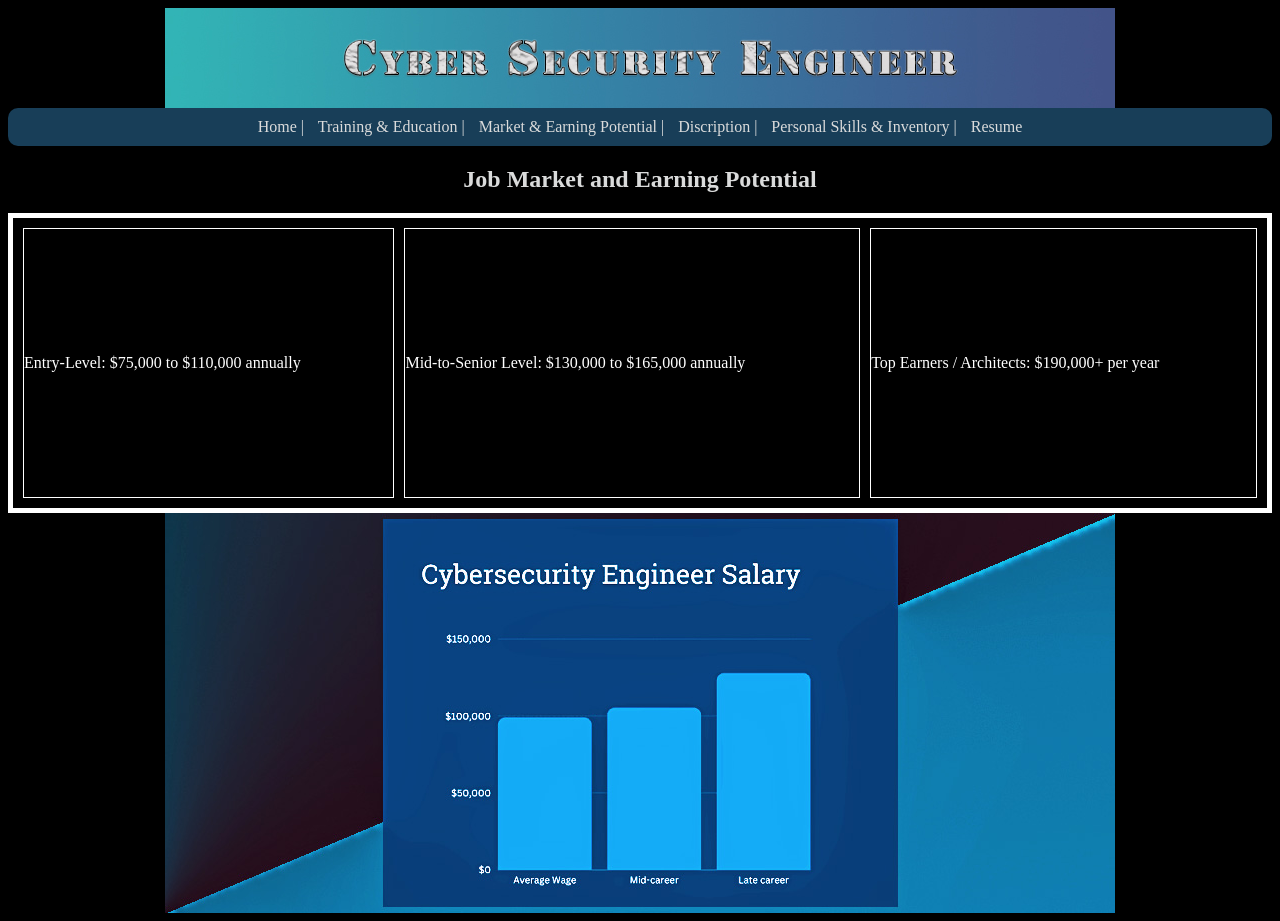
<file: JobMarket&EarningPotential.html>
<html>
<head>
    <link rel="stylesheet" href="style.css" />     
    <meta charset="UTF-8" />
    <meta name="viewport" content="width=device-width, initial-scale=1.0" />
</head>
<h1></h1>
<img src="CS2.jpg" alt="Banner with the text Cyber Security Engineer in large stylized lettering on a clean, professional technology-themed background that transitions from bright green on the left to black on the right. No people or other subjects are shown." style="display: block; margin: 0 auto;">
<main>
      <nav style="text-align: center;">
        <a href="index.html">Home |</a><a href="training&education.html"> Training & Education | </a><a href="JobMarket&EarningPotential.html">Market & Earning Potential | </a><a href="JobDescription.html">Discription | </a><a href="PersonalInventory&Skills.html">Personal Skills & Inventory | </a><a href="Resume.html">Resume</a>
      </nav>
      <article>
    <h1 style="text-align: center;">Job Market and Earning Potential</h1>
  <table border="5" cellspacing="10" cellpadding="0" width="100%" height="300" bordercolor="white" style="color: white;">
<tr bgcolor="black">
  <td>Entry-Level: $75,000 to $110,000 annually</td>
  <td>Mid-to-Senior Level: $130,000 to $165,000 annually</td>
  <td>Top Earners / Architects: $190,000+ per year</td>
</tr>
  </table>
  <img src="wage.jpg" alt="Bar chart titled Cybersecurity Engineer Salary. Three blue bars compare earnings: Average Wage at $100,000, Mid-career at approximately $105,000, and Late career at approximately $125,000. The chart also shows a vertical scale from $0 to $150,000 and appears on a dark blue panel over an abstract blue and black background. No people are shown." style="display: block; margin: 0 auto;">

</main>
</article>
</html>
</file>
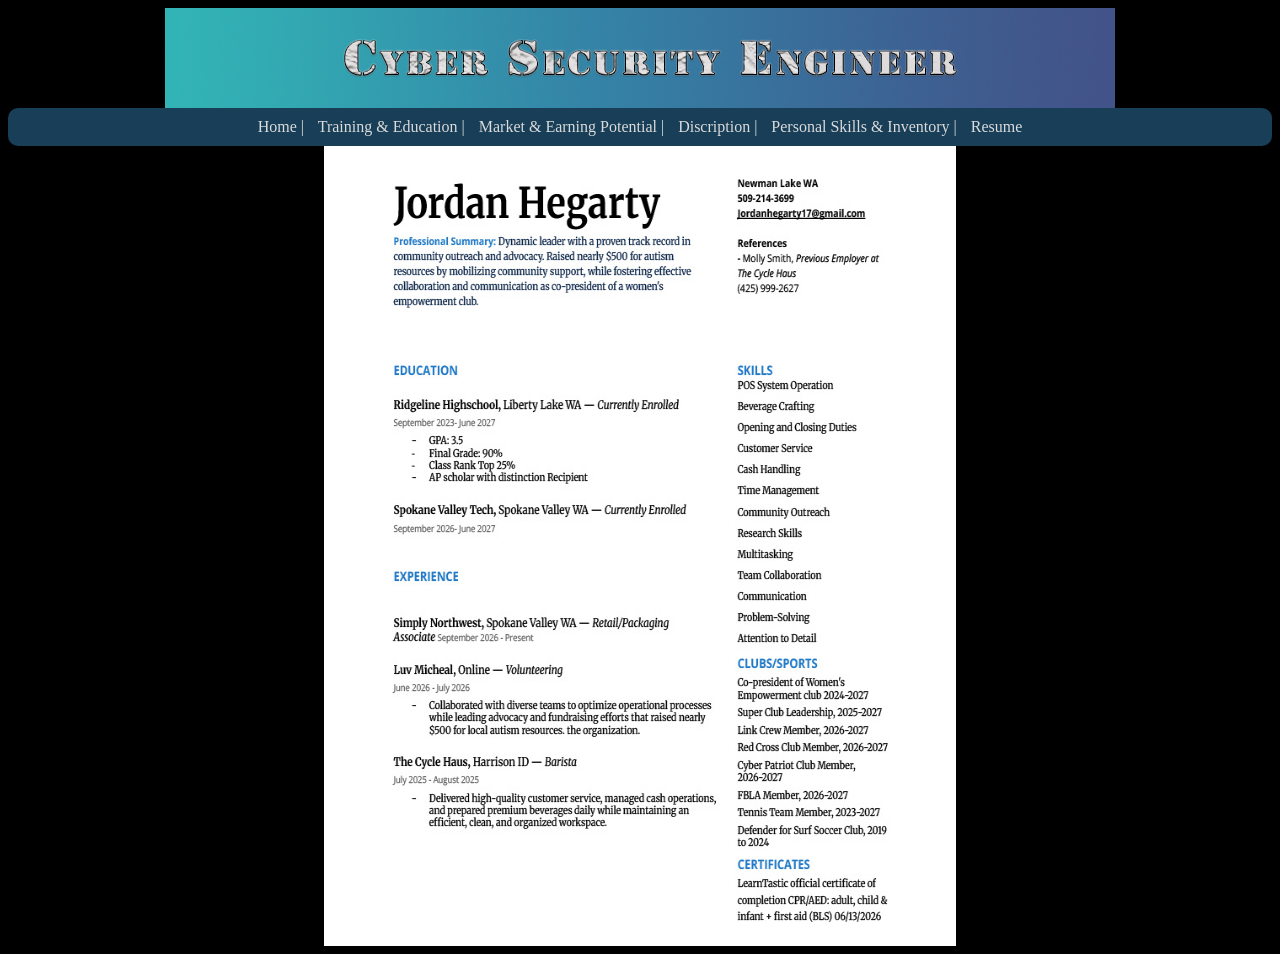
<file: Resume.html>
<html>
<head>
    <link rel="stylesheet" href="style.css" />     
    <meta charset="UTF-8" />
    <meta name="viewport" content="width=device-width, initial-scale=1.0" />
</head>
<h1></h1>
<img src="CS2.jpg" alt="The text Cyber Security Engineer appears in large stylized lettering across a horizontal background that transitions from bright green on the left to black on the right. The clean, professional technology-themed design contains no people or other subjects." style="display: block; margin: 0 auto;">
<main style="width: 100%;">
      <nav style="text-align: center;">
        <a href="index.html">Home |</a><a href="training&education.html"> Training & Education | </a><a href="JobMarket&EarningPotential.html">Market & Earning Potential | </a><a href="JobDescription.html">Discription | </a><a href="PersonalInventory&Skills.html">Personal Skills & Inventory | </a><a href="Resume.html">Resume</a>
      </nav>
      <img  style="display: block; margin: 0 auto;" src="jordanRes.jpg" title="Resume PDF" 
      width="50%" 
      height="800">
    
</main>
</html>
</file>
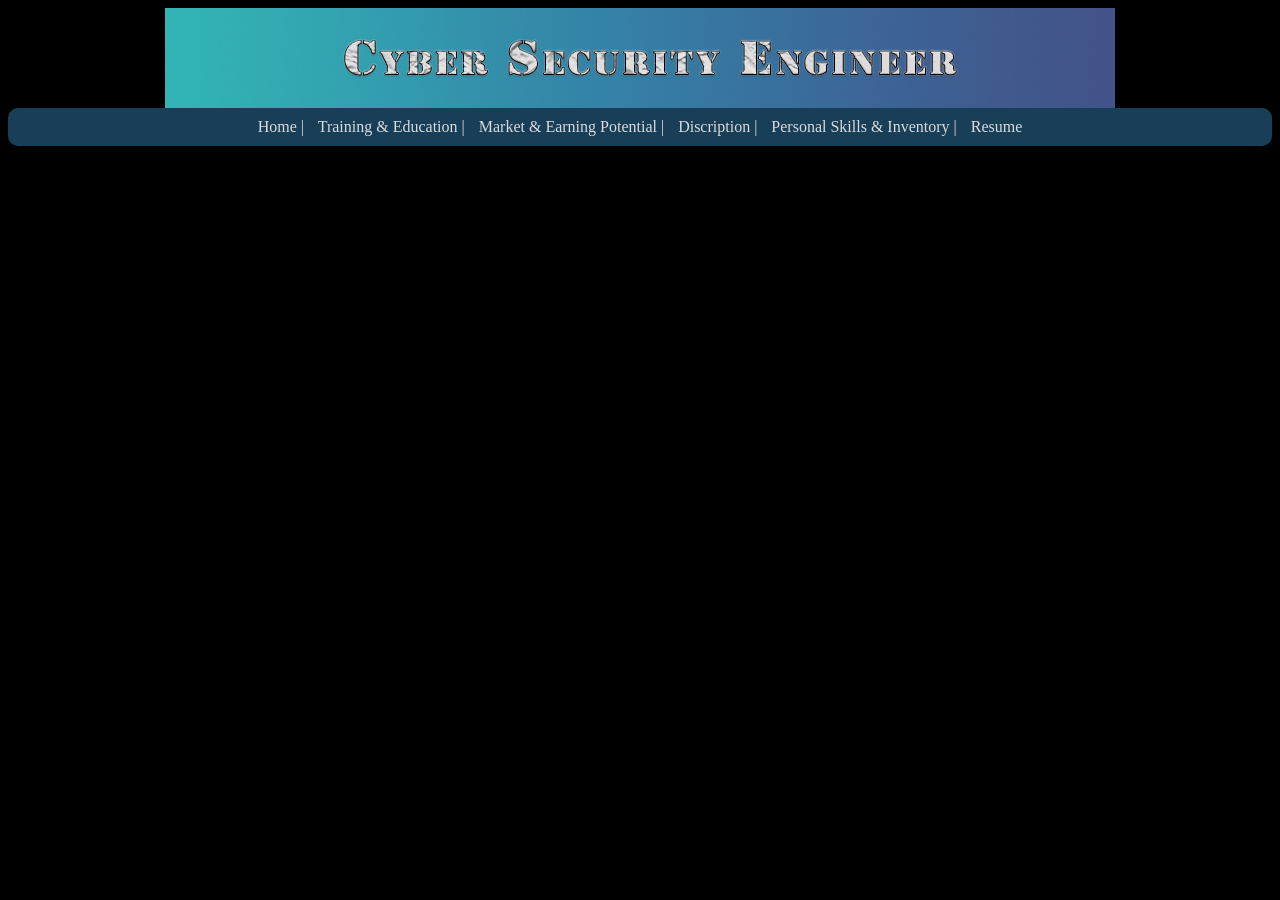
<file: TrainingEducation.html>
<html>
<head>
    <link rel="stylesheet" href="style.css" />     
    <meta charset="UTF-8" />
    <meta name="viewport" content="width=device-width, initial-scale=1.0" />
</head>
<h1></h1>
<img src="CS2.jpg" alt="The text Cyber Security Engineer appears in large stylized lettering across a horizontal background that transitions from bright green on the left to black on the right. The clean, professional technology-themed design contains no people or other subjects." style="display: block; margin: 0 auto;">
<main>
      <nav style="text-align: center;">
        <a href="index.html">Home |</a><a href="training&education.html"> Training & Education | </a><a href="JobMarket&EarningPotential.html">Market & Earning Potential | </a><a href="JobDescription.html">Discription | </a><a href="PersonalInventory&Skills.html">Personal Skills & Inventory | </a><a href="Resume.html">Resume</a>
      </nav>

</main>
</html>
</file>
<file: style.css>
body {
    background-color: black;
}

h1 {
    color: rgb(218, 219, 219);
    font-family:Cambria, Cochin, Georgia, Times, 'Times New Roman', serif;
}

p {
    color: rgb(218, 219, 219);
}

ul
li {
    color: rgb(218, 219, 219);
}

nav {flex: 0 0 20%;
  background-color: rgba(67, 175, 247, 0.356);
  border-radius: 10px;
  padding: 10px;
  box-sizing: border-box;
}

nav a:link {
  border-radius: 4px 4px 0px 0px;
  text-decoration: none;
  color: rgb(218, 219, 219);
  padding-left: 5px;
  padding-right: 5px;
}

nav a:visited {
  background-color: rgb(109, 255, 158);
  color: rgb(255, 255, 255);
}

nav a:active {
  background-color: rgb(150, 150, 150);
  color: rgb(255, 255, 255);
}

nav a:hover {
  background-color: rgb(139, 139, 139);
  color: rgb(255, 252, 252);
}

h2 {
  color: rgb(218, 219, 219);
}

summary {
  color: rgb(218, 219, 219);
}
</file>
